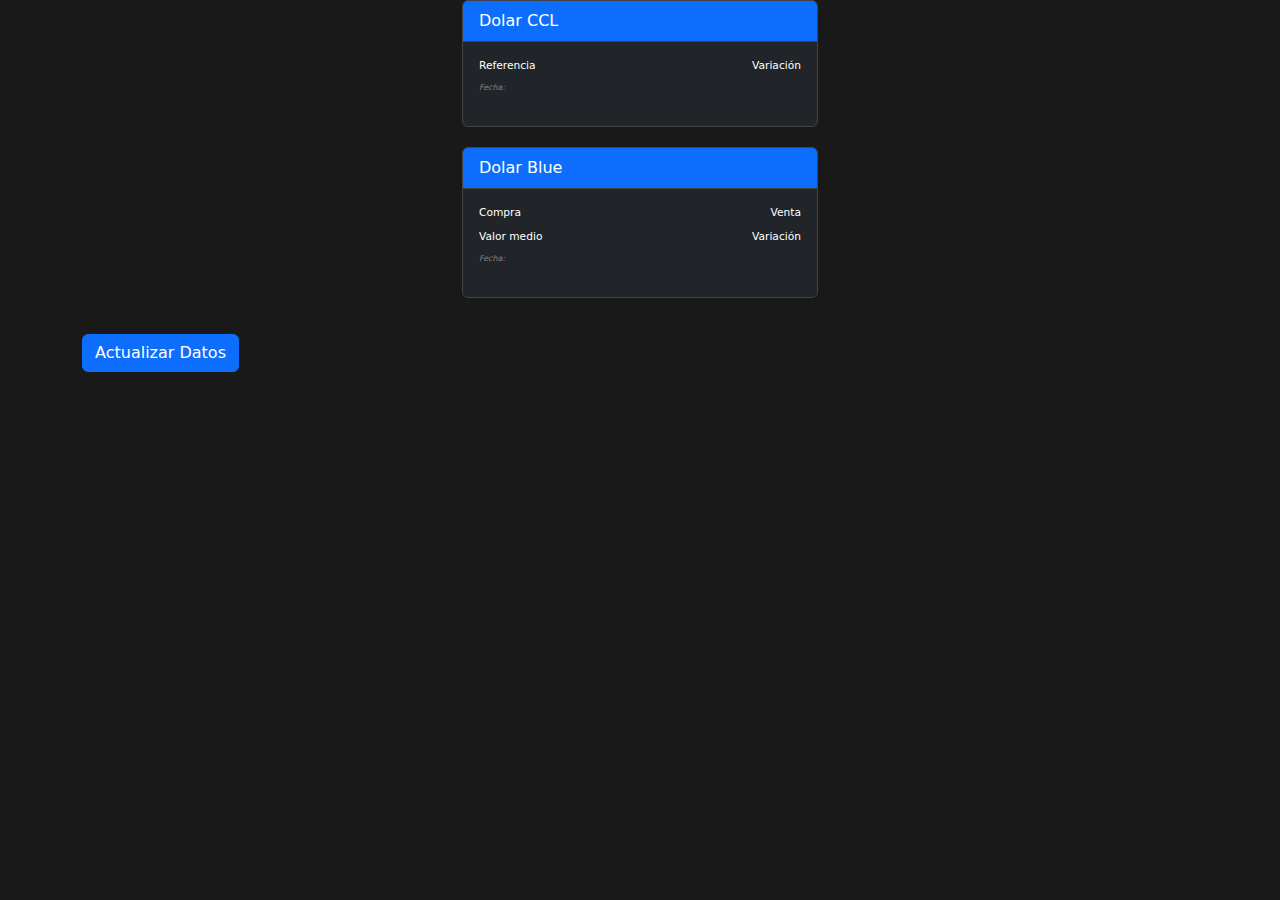
<file: index.html>
<!DOCTYPE html>
<html lang="en">
<head>
    <meta charset="UTF-8">
    <meta name="viewport" content="width=device-width, initial-scale=1.0">
    <title>Precios de Acciones</title>
    <!-- Enlace a Bootstrap CSS -->
    <link href="https://cdn.jsdelivr.net/npm/bootstrap@5.3.0/dist/css/bootstrap.min.css" rel="stylesheet">
    <!-- Enlace al archivo JavaScript -->
    <script src="script.js"></script>
    <!-- Estilos de dark mode -->
    <link rel="stylesheet" href="styles.css">
</head>
<body>
    <div class="container">
        <!-- Contenedor para la primera acción -->
        <div class="row justify-content-center">
            <div class="col-lg-4">
                <div class="card">
                    <div class="card-header bg-primary text-white">
                        Dolar CCL
                    </div>
                    <div class="card-body">
                        <div class="d-flex justify-content-between">
                            <div class="titulo">
                                Referencia
                            </div>
                            <div class="titulo">
                                Variación
                            </div>
                        </div>
                        <div class="d-flex justify-content-between">
                            <div>
                                <h3 id="valor1"></h3>
                            </div>
                            <div id="valoracion1" class="d-flex align-items-center">
                                <span id="flecha1" class="flecha"></span>
                                <span> </span> <!-- Espacio entre la flecha y la variación -->
                                <span id="variacion1"></span>
                            </div>
                        </div>
                        <div class="d-flex justify-content-between">
                            <div class="fecha">
                                <p>Fecha: <span id="fecha1"></span></p>
                            </div>
                        </div>
                    </div>
                </div>
            </div>
        </div>

        <!-- Contenedor para la segunda acción -->
        <div class="row justify-content-center">
            <div class="col-lg-4">
                <div class="card">
                    <div class="card-header bg-primary text-white">
                        Dolar Blue
                    </div>
                    <div class="card-body">
                        <div class="d-flex justify-content-between">
                            <div class="titulo">
                                Compra
                            </div>
                            <div class="titulo">
                                Venta
                            </div>
                        </div>
                        <div class="d-flex justify-content-between">
                            <div>
                                <h3 id="dbcompra"></h3>
                            </div>
                            <div>
                                <h3 id="dbventa"></h3>
                            </div>
                        </div>
                        <div class="d-flex justify-content-between">
                            <div class="titulo">
                                Valor medio
                            </div>
                            <div class="titulo">
                                Variación
                            </div>
                        </div>
                        <div class="d-flex justify-content-between">
                            <div>
                                <h3 id="valorMedio"></h3>
                            </div>
                            <div id="valoracion2" class="d-flex align-items-center">
                                <span id="flecha2" class="flecha"></span>
                                <span> </span> <!-- Espacio entre la flecha y la variación -->
                                <span id="variacion2"></span>
                            </div>
                        </div>
                        <div class="d-flex justify-content-between">
                            <div class="fecha">
                                <p>Fecha: <span id="fecha2"></span></p>
                            </div>
                        </div>
                    </div>
                </div>
            </div>
        </div>
    </div>

    <!-- Botón para forzar la actualización de datos -->
<div class="container mt-3">
    <button id="refreshButton" class="btn btn-primary">Actualizar Datos</button>
</div>

    <!-- Enlace a Bootstrap JavaScript (opcional) -->
    <script src="https://cdn.jsdelivr.net/npm/bootstrap@5.3.0/dist/js/bootstrap.bundle.min.js"></script>
</body>
</html>
</file>
<file: styles.css>
/* Estilos de dark mode */
body {
    background-color: #191919;
    color: #ffffff;
    margin: 0; /* Elimina los márgenes del cuerpo */
}
.card {
    background-color: #212529;
    border: 1px solid #444;
    color: #ffffff; /* Color del texto en el modo oscuro */
    margin-bottom: 20px; /* Espacio entre los cuadros */
}
.card-header {
    background-color: #343a40;
    border-bottom: 1px solid #444;
}
/* Estilo para el elemento <p> de la fecha */
.fecha p {
    color: gray;
    font-style: italic;
    font-size: 6pt;
}

.valorMedio {
    margin-top: 10px;
    font-style: italic;
    font-size: 10pt;
    padding-bottom: 0px;
}
/* Estilo para la flecha */
.flecha {
    font-size: 14pt;
}
.flecha.up {
    color: green;
}
.flecha.down {
    color: red;
}
/* Estilo para los títulos */
.titulo {
    font-size: 8pt;
}
/* Estilo para la variación */
.variacion {
    color: inherit; /* Usa el color heredado (verde o rojo) */
}

h3 {
    font-size: 18px; /* Cambia el valor según tus preferencias */
}
</file>
